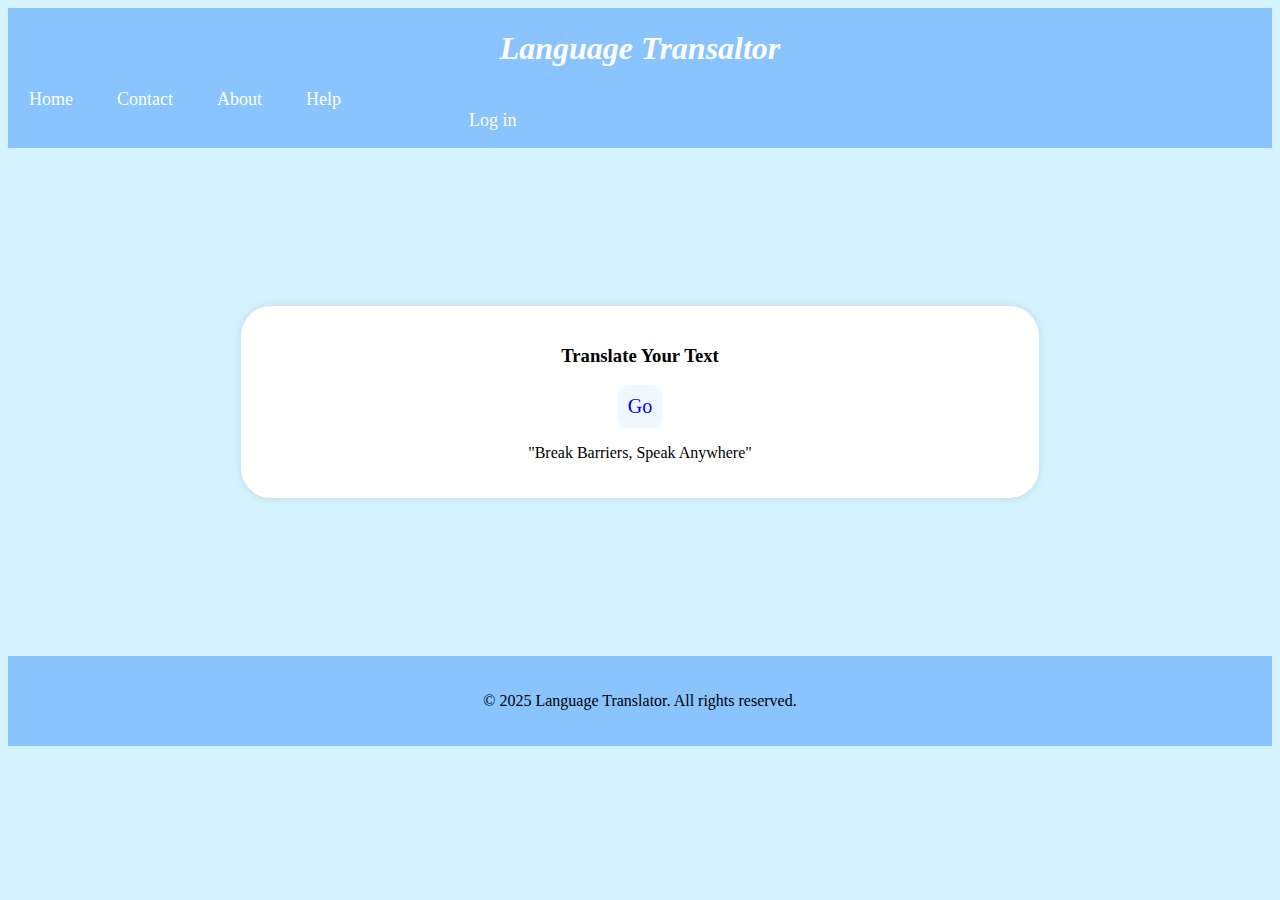
<file: index.html>
<!DOCTYPE html>
<html lang="en">
<head>
    <meta charset="UTF-8">
    <meta name="viewport" content="width=device-width, initial-scale=1.0">

    <title>Language Translator</title>

    <link rel="stylesheet" href="index.css">
</head>

<body>

    <header>
        <h1> <i><centre>Language Transaltor</centre></i> </h1>

        <nav>
            <ul>
                <li><a href="index.html">Home</a></li>
                <li><a href="contact.html">Contact</a></li>
                <li><a href="about.html">About</a></li>
                 <li><a href="help.html">Help</a></li>
                 &emsp;&emsp;&emsp;&emsp;&emsp;&emsp;&emsp;&emsp;&emsp;&emsp;&emsp;&emsp;&emsp;&emsp;&emsp;&emsp;&emsp;&emsp;&emsp;
                 &emsp;&emsp;&emsp;&emsp;&emsp;&emsp;&emsp;&emsp;&emsp;&emsp;&emsp;&emsp;&emsp;&emsp;&emsp;&emsp;&emsp;&emsp;&emsp;
                 &emsp;&emsp;&emsp;&emsp;&emsp;&emsp;&emsp;&emsp;&emsp;&emsp;&emsp;&emsp;&emsp;&emsp;&emsp;&emsp;&emsp;&emsp;&emsp;
                 &emsp;&emsp;&emsp;&emsp;&emsp;&emsp;&emsp;&emsp;
                 <li><a href="loginnew.html">Log in</a></li>
             </ul>
        </nav>
    </header>

    <main>
        <div class="container">
            <h3>Translate Your Text</h3>
            <a href="main.html">Go</a>
            <p>"Break Barriers, Speak Anywhere"</p>
        </div>
    </main>

    <footer>
        <p>&copy; 2025 Language Translator. All rights reserved.</p>
    </footer>

    <script src="script.js"></script>
</body>
</html>
</file>
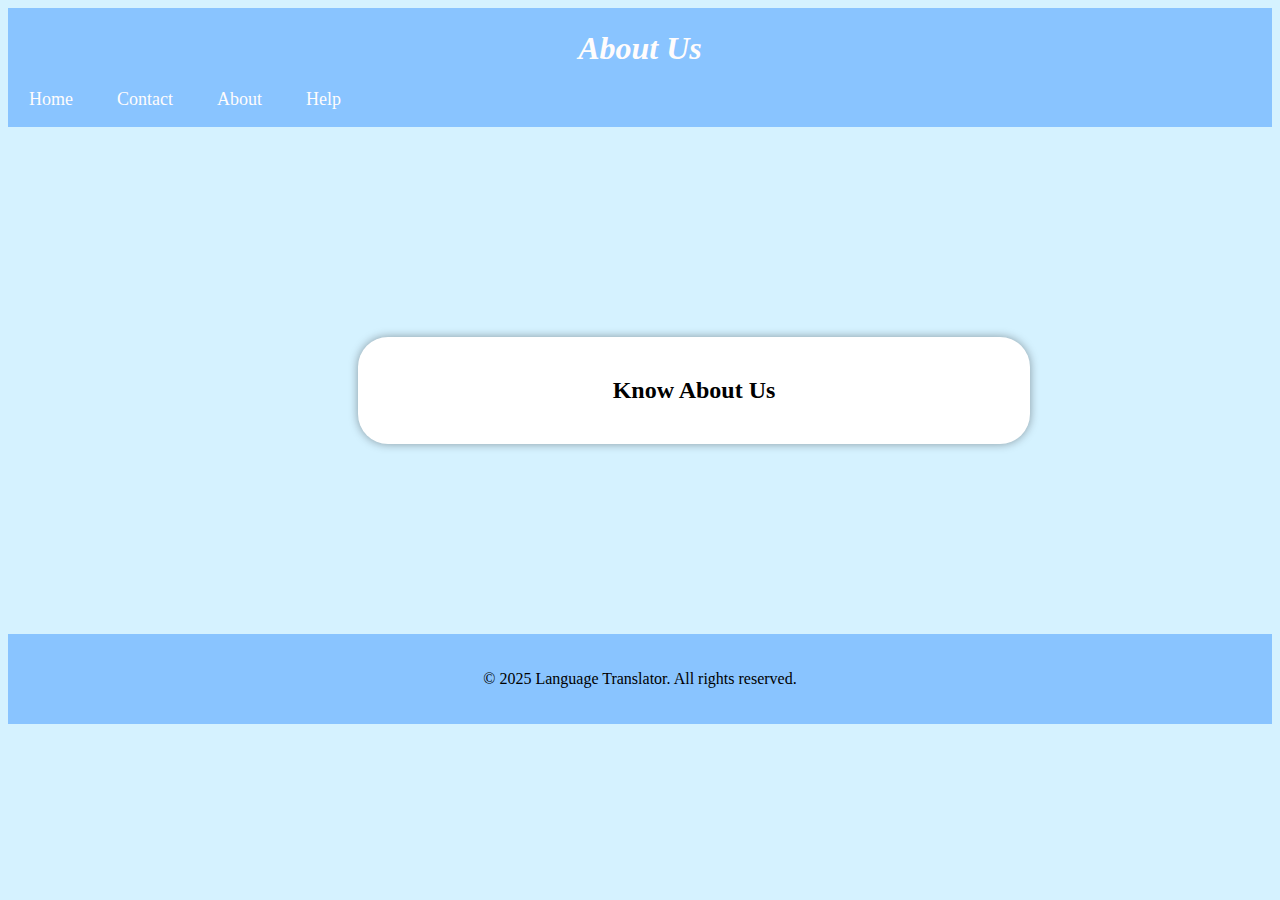
<file: about.html>
<!DOCTYPE html>
<html lang="en">
<head>
    <meta charset="UTF-8">
    <meta name="viewport" content="width=device-width, initial-scale=1.0">

    <title>About Us</title>

    <link rel="stylesheet" href="about.css">
</head>

<body>

    <header>
        <h1><i>About Us</i></h1>

        <nav>
        <ul>
            <li><a href="index.html">Home</a></li>
            <li><a href="contact.html">Contact</a></li>
            <li><a href="about.html">About</a></li>
            <li><a href="help.html">Help</a></li>
        </ul>
    </nav>
    </header>

    <main>
        <div class="container">
            <h2>Know About Us</h2>
            <p></p>
        </div>
    </main>

    <footer>
        <p>&copy; 2025 Language Translator. All rights reserved.</p>
    </footer>
</body>
</file>
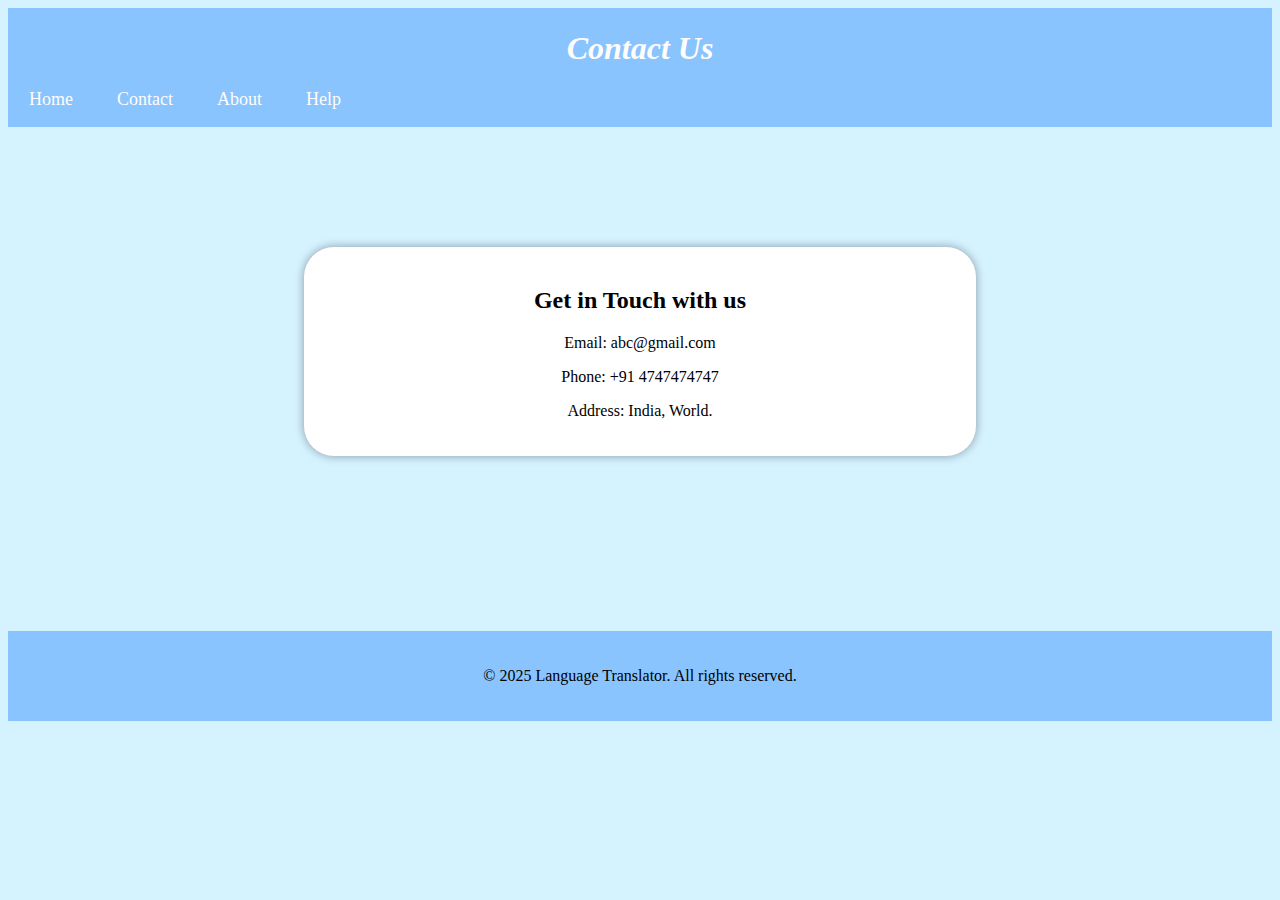
<file: contact.html>
<!DOCTYPE html>
<html lang="en">
<head>
    <meta charset="UTF-8">
    <meta name="viewport" content="width=device-width, initial-scale=1.0">

    <title>Contact Us</title>

    <link rel="stylesheet" href="contact.css">
</head>

<body>

    <header>
        <h1><i>Contact Us</i></h1>

        <nav>
            <ul>
                <li><a href="index.html">Home</a></li>
                <li><a href="contact.html">Contact</a></li>
                <li><a href="about.html">About</a></li>
                <li><a href="help.html">Help</a></li>
            </ul>
        </nav>
    </header>

    <main>
        <div class="container">
            <h2>Get in Touch with us</h2>
            <p>Email: abc@gmail.com</p>
            <p>Phone: +91 4747474747</p>
            <p>Address: India, World.</p>
        </div>
    </main>

    <footer>
        <p>&copy; 2025 Language Translator. All rights reserved.</p>
    </footer>

</body>
</html>
</file>
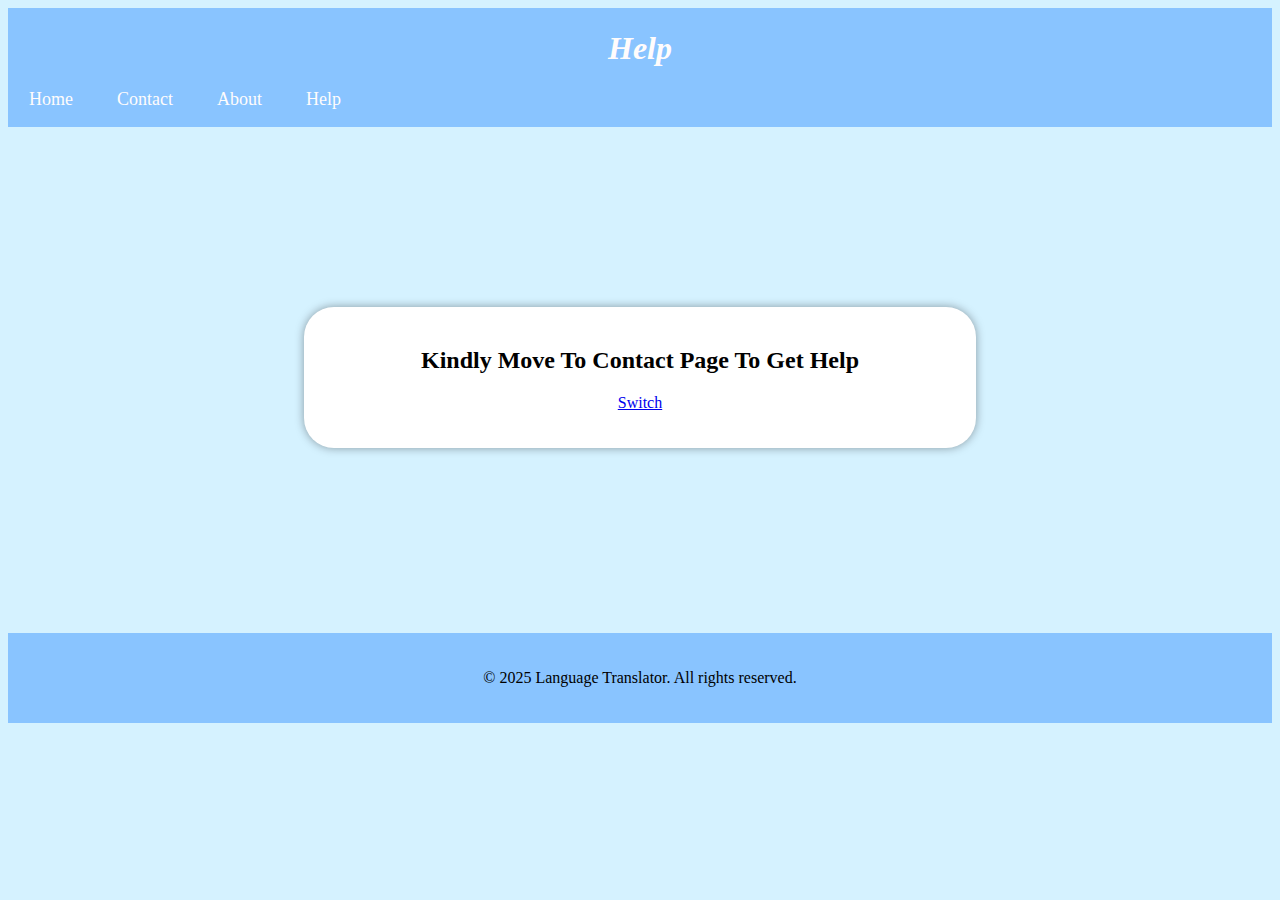
<file: help.html>
<!DOCTYPE html>
<html lang="en">
<head>
    <meta charset="UTF-8">
    <meta name="viewport" content="width=device-width, initial-scale=1.0">

    <title>Help</title>

    <link rel="stylesheet" href="help.css">
</head>

<body>

    <header>
        <h1><i>Help</i></h1>

        <nav>
        <ul>
            <li><a href="index.html">Home</a></li>
            <li><a href="contact.html">Contact</a></li>
            <li><a href="about.html">About</a></li>
            <li><a href="help.html">Help</a></li>
        </ul>
    </nav>
    </header>

    <main>
        <div class="container">
            <h2>Kindly Move To Contact Page To Get Help</h2>
            <p><a href="contact.html">Switch</a></p>
        </div>
    </main>

    <footer>
        <p>&copy; 2025 Language Translator. All rights reserved.</p>
    </footer>
</body>
</file>
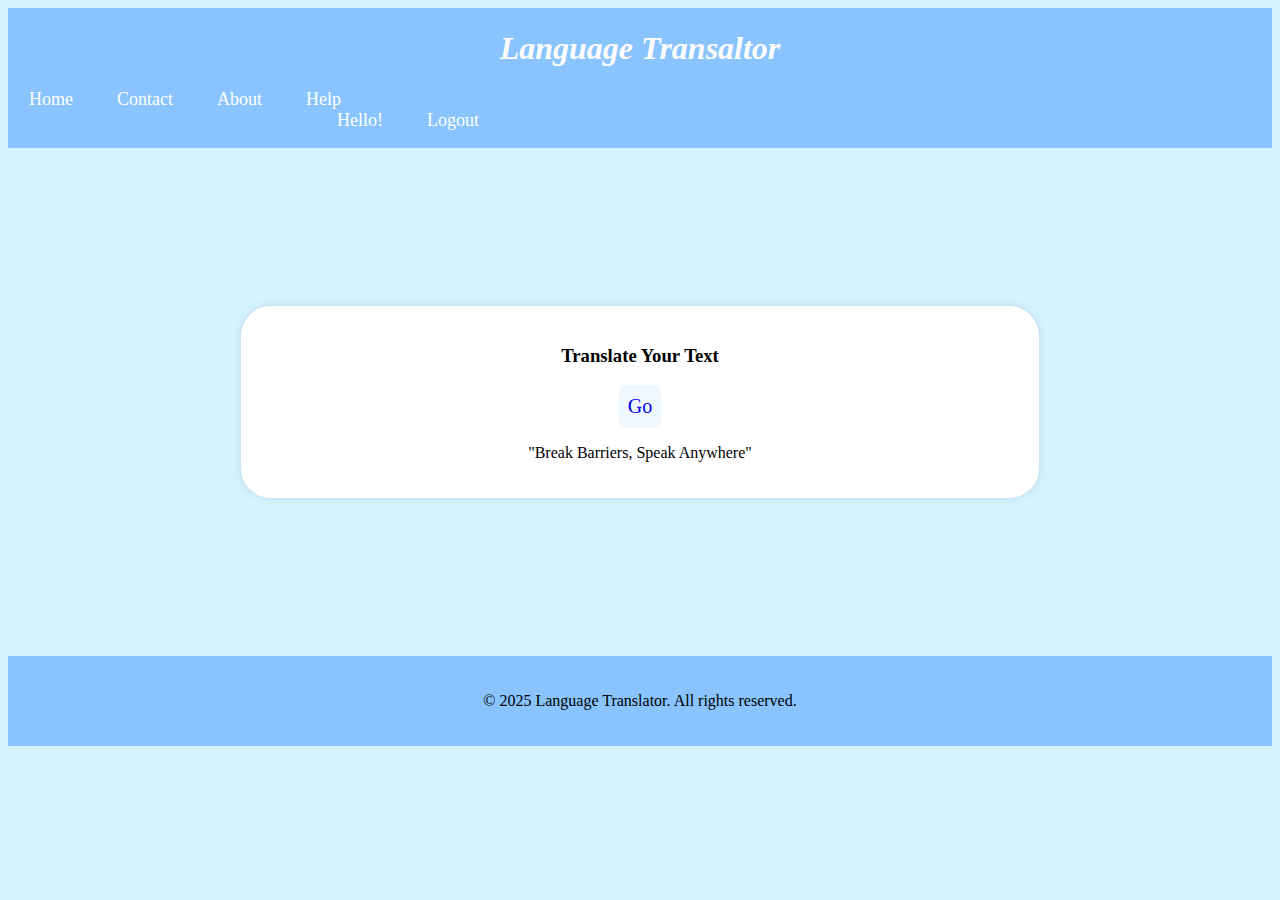
<file: indexsub.html>
<!DOCTYPE html>
<html lang="en">
<head>
    <meta charset="UTF-8">
    <meta name="viewport" content="width=device-width, initial-scale=1.0">

    <title>Language Translator</title>

    <link rel="stylesheet" href="index.css">
</head>

<body>

    <header>
        <h1> <i><centre>Language Transaltor</centre></i> </h1>

        <nav>
            <ul>
                <li><a href="index.html">Home</a></li>
                <li><a href="contact.html">Contact</a></li>
                <li><a href="about.html">About</a></li>
                 <li><a href="help.html">Help</a></li>
                 &emsp;&emsp;&emsp;&emsp;&emsp;&emsp;&emsp;&emsp;&emsp;&emsp;&emsp;&emsp;&emsp;&emsp;&emsp;&emsp;&emsp;&emsp;&emsp;&emsp;
                 &emsp;&emsp;&emsp;&emsp;&emsp;&emsp;&emsp;&emsp;&emsp;&emsp;&emsp;&emsp;&emsp;&emsp;&emsp;&emsp;&emsp;&emsp;&emsp;&emsp;
                 &emsp;&emsp;&emsp;&emsp;&emsp;&emsp;&emsp;&emsp;&emsp;&emsp;&emsp;&emsp;&emsp;&emsp;&emsp;&emsp;&emsp;&emsp;&emsp;
                 <li><a href="indexsub.html">Hello!</a></li>
                 <li><a href="index.html">Logout</a></li>
             </ul>
        </nav>
    </header>

    <main>
        <div class="container">
            <h3>Translate Your Text</h3>
            <a href="main.html">Go</a>
            <p>"Break Barriers, Speak Anywhere"</p>
        </div>
    </main>

    <footer>
        <p>&copy; 2025 Language Translator. All rights reserved.</p>
    </footer>

    <script src="script.js"></script>
</body>
</html>
</file>
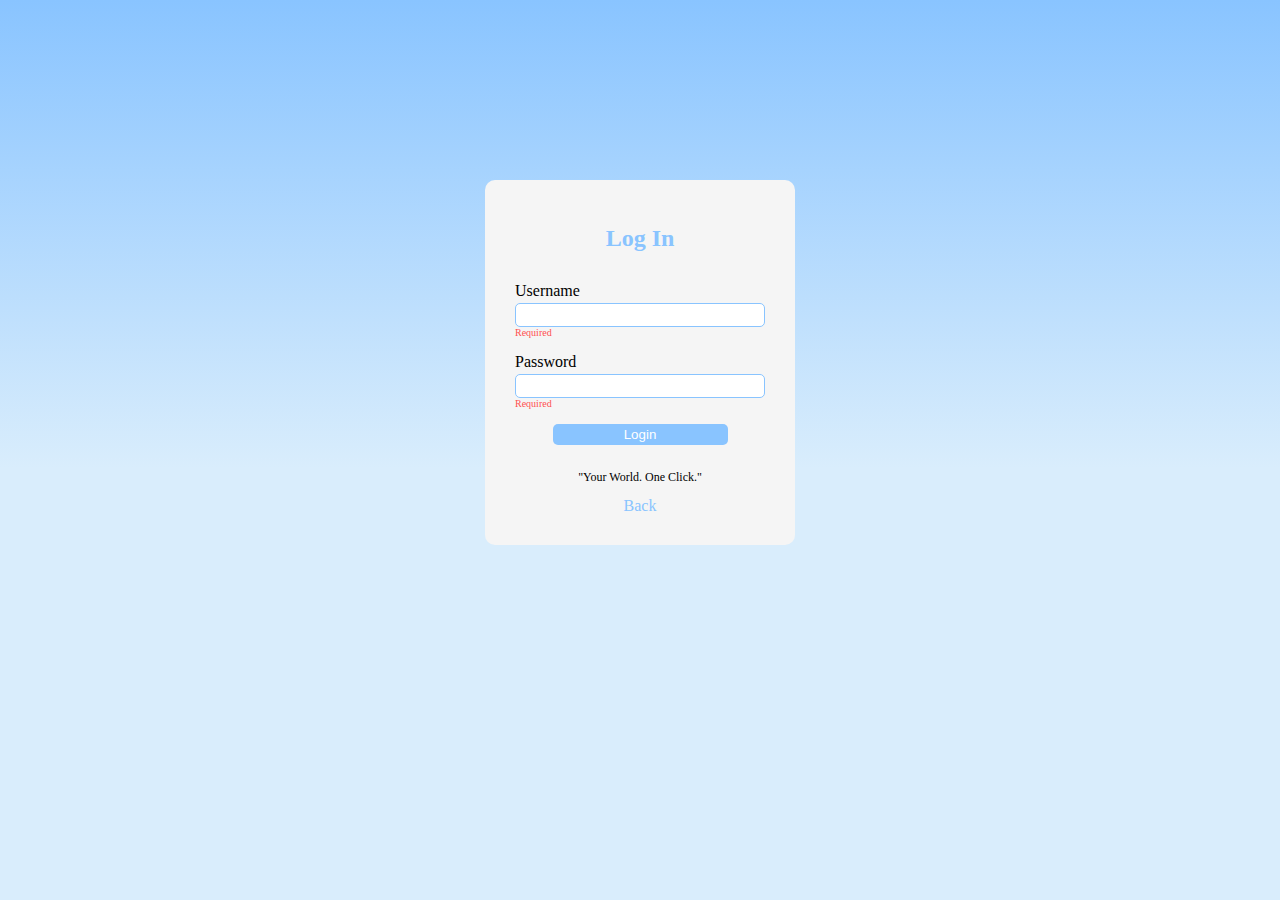
<file: loginnew.html>
<!DOCTYPE html>
<html lang="en">
<head>
    <meta charset="UTF-8">
    <meta name="viewport" content="width=device-width, initial-scale=1.0">
    <link rel="stylesheet" href="loginnew.css">
    <script src="loginnew.js" defer></script>
    <title>Register</title>
</head>
<body>
    <div class="container">
        <form action="login.php" method="post" onsubmit="return validateform()">
            <h2>Log In</h2>

            <div class="input-group">
                <label for="username">Username</label>
                <input type="text" id="username" name="username">
                <div class="error">Required</div>
            </div>

            <div class="input-group">
                <label for="password">Password</label>
                <input type="text" id="password" name="password">
                <div class="error">Required</div>
                <center><button type="submit">Login</button></center>
            </div>
            <center><p>"Your World. One Click."</p></center>
           <center><a href="index.html">Back</a></center>

        </form>
    </div>
    
</body>
</html>
</file>
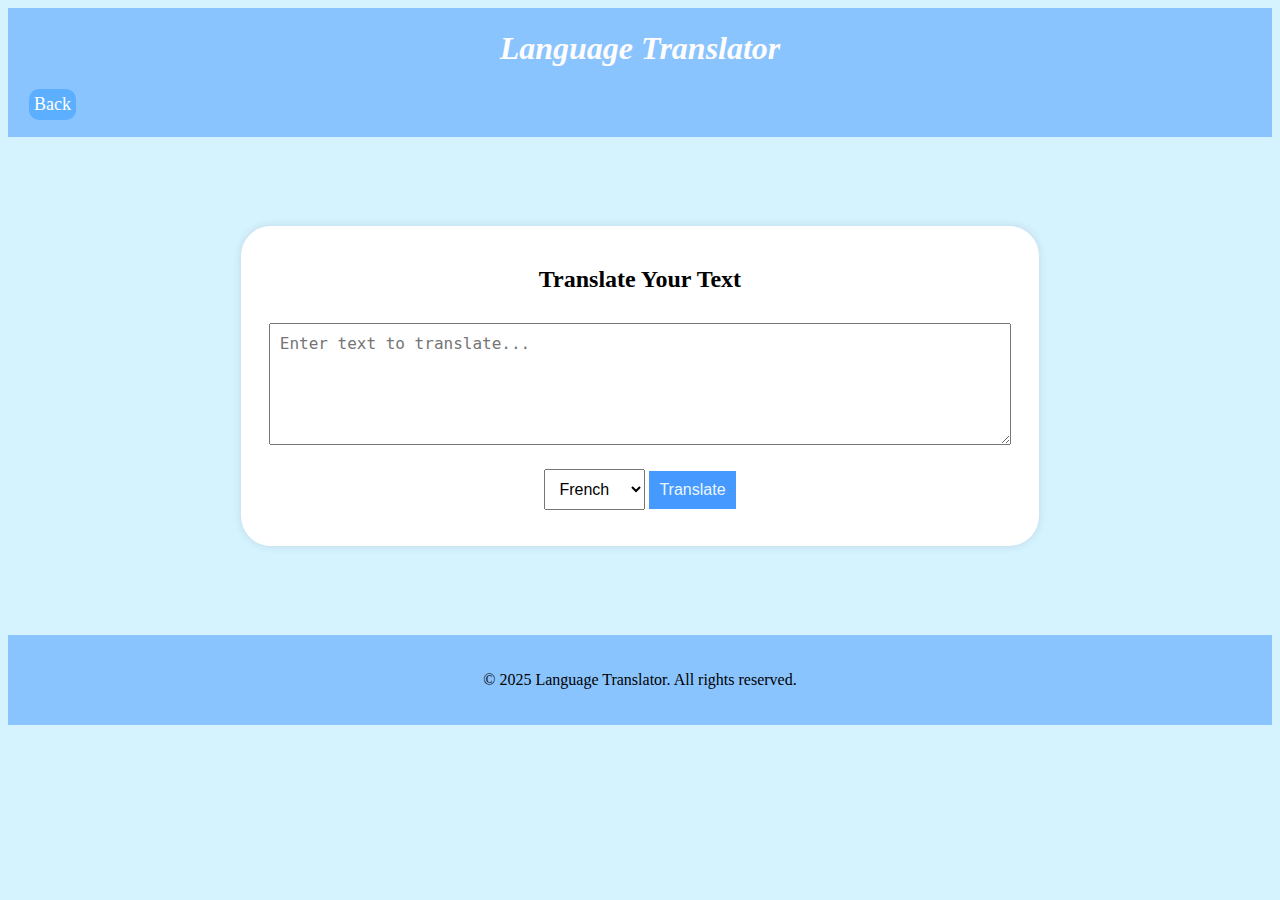
<file: main.html>
<!DOCTYPE html>
<html lang="en">
<head>
    <meta charset="UTF-8">
    <meta name="viewport" content="width=device-width, initial-scale=1.0">

    <title>Language Translator</title>

    <link rel="stylesheet" href="main.css">
</head>

<body> 

    <header>
        <h1><i>Language Translator</i></h1>
        <nav>
            <ul>
                <li><a href="index.html">Back</a></li>
            </ul>
        </nav>
    </header>

    <main>
        <div class="container">
            <h2>Translate Your Text</h2>

            <textarea id="textInput" placeholder="Enter text to translate..."></textarea><br>

            <select id="languageSelect">
                <option value="fr">French</option>
                <option value="es">Spanish</option>
                <option value="de">German</option>
                <option value="hi">Hindi</option>
                <option value="zh">Chinese</option>
              </select>
              

            <button onclick="translateText()">Translate</button>

            <p id="output"></p>
        </div>
    </main>
    <footer>
        <p>&copy; 2025 Language Translator. All rights reserved.</p>
    </footer>

    <script src="script.js"></script>

</body>
</html>
</file>
<file: index.css>
header {
    background-color: #89c4ff;
    color: rgb(255, 252, 252);
    padding: 1px;
    text-align: center;
}
nav ul {
    list-style: none;
    padding: 0;
    text-align: left;
}
nav ul li {
    display: inline;
    margin: 20px;
}
nav ul li a {
    color: white;
    text-decoration: none;
    font-size: 18px;
}
body {
    /*font-family: Arial, sans-serif;*/
    margin: 50;
    padding: 0;
    background-color:rgb(213, 242, 255);
    text-align: center;
}
.container {
    background: white;
    width: 60%;
    margin: 158px auto;
    padding: 20px;
    box-shadow: 0px 0px 10px rgba(0, 0, 0, 0.1);
    border-radius: 30px;
}
main div a {
    text-decoration: none;
    font-size: 20px;
    display: inline-block;
    padding: 10px;
    background-color: aliceblue;
    border-radius: 10px;
}
footer {
    background-color: #89c4ff;
    /*color: rgb(255, 255, 255);*/
    padding: 20px;
    margin-top: 150px;
}
</file>
<file: about.css>
body {
    /*font-family: Arial, sans-serif;*/
    margin: 50;
    padding: 0;
    background-color:rgb(213, 242, 255);
    text-align: center;
}

header {
    background-color: #89c4ff;
    color: rgb(255, 252, 252);
    padding: 1px;
    text-align: center;
}

nav ul {
    text-align: left;
    list-style: none;
    padding: 0px;
}

nav ul li {
    display: inline;
    margin: 20px;
}

nav ul li a {
    color: rgb(255, 252, 252);
    text-decoration: none;
    display: inline-block;
    font-size: 18px;
}
/*
a:link {
    display: inline-block;
    background-color: #5caeff;
    border-radius: 10px;
}*/

.container {
    background: white;
    width: 50%;
    margin: 50px 350px;
    padding: 20px;
    box-shadow: 0px 0px 10px rgba(0, 0, 0, 0.367);
    border-radius: 30px;
    margin-top: 210px;
}

footer {
    background-color: #89c4ff;
    /*color: white;*/
    padding: 20px;
    margin-top: 190px;
}
</file>
<file: contact.css>
body {
    /*font-family: Arial, sans-serif;*/
    margin: 50;
    padding: 0;
    background-color:rgb(213, 242, 255);
    text-align: center;
}

header {
    background-color: #89c4ff;
    color: rgb(255, 252, 252);
    padding: 1px;
    text-align: center;
}

nav ul {
    text-align: left;
    list-style: none;
    padding: 0px;
}

nav ul li {
    display: inline;
    margin: 20px;
}

nav ul li a {
    color: rgb(255, 252, 252);
    text-decoration: none;
    display: inline-block;
    font-size: 18px;
}
/*
a:link {
    display: inline-block;
    background-color: #5caeff;
    border-radius: 10px;
}*/

.container {
    background: white;
    width: 50%;
    margin: 50px auto;
    padding: 20px;
    box-shadow: 0px 0px 10px rgba(0, 0, 0, 0.367);
    border-radius: 30px;
    margin-top: 120px;
}

footer {
    background-color: #89c4ff;
    /*color: white;*/
    padding: 20px;
    margin-top: 175px;
}
</file>
<file: help.css>
body {
    /*font-family: Arial, sans-serif;*/
    margin: 50;
    padding: 0;
    background-color:rgb(213, 242, 255);
    text-align: center;
}

header {
    background-color: #89c4ff;
    color: rgb(255, 252, 252);
    padding: 1px;
    text-align: center;
}

nav ul {
    text-align: left;
    list-style: none;
    padding: 0px;
}

nav ul li {
    display: inline;
    margin: 20px;
}

nav ul li a {
    color: rgb(255, 252, 252);
    text-decoration: none;
    display: inline-block;
    font-size: 18px;
}
/*
a:link {
    display: inline-block;
    background-color: #5caeff;
    border-radius: 10px;
}*/

.container {
    background: white;
    width: 50%;
    margin: 50px auto;
    padding: 20px;
    box-shadow: 0px 0px 10px rgba(0, 0, 0, 0.367);
    border-radius: 30px;
    margin-top: 180px;
}

footer {
    background-color: #89c4ff;
    /*color: white;*/
    padding: 20px;
    margin-top: 185px;
}
</file>
<file: loginnew.css>
body {
    /*background: #89C4FF;
    background: linear-gradient(90deg,rgba(137, 196, 255, 1) 0%, rgba(227, 252, 252, 1) 71%);*/
    background: #d9edfc;
    background: linear-gradient(0deg,rgba(217, 237, 252, 1) 48%, rgba(137, 196, 255, 1) 100%);
    background-attachment: fixed;
    margin: 0;
}
form{
    width: 250px;
    margin: 20vh auto 0 auto;
    background-color: whitesmoke;
    border-radius: 10px;
    padding: 30px;
}
h2 {
    text-align: center;
    color: #89C4FF;
    margin-top: 15px;
    margin-bottom: 30px;
}
form div button {
    background-color: #89C4FF;
    color: white;
    padding: 3px;
    width: 70%;
    border-style: none;
    border-radius: 5px;
    margin-top: 15px;
    margin-bottom: 10px;
}
a {
    color: #89C4FF;
    text-decoration: none;
}
.input-group {
    display: flex;
    flex-direction: column;
    margin-bottom: 15px;
}
.input-group input {
    border-radius: 5px;
    font-size: 14px;
    margin-top: 3px;
    padding: 3px;
    border: 1px solid #89C4FF;
}
.error {
    color: rgb(255, 80, 80);
    font-size: 10px;
}
p {
    font-size: 12px;
}
</file>
<file: main.css>
header {
    background-color: #89c4ff;
    color: rgb(255, 252, 252);
    padding: 1px;
    text-align: center;
}
nav ul {
    list-style: none;
    padding: 0;
    text-align: left;
}
nav ul li {
    display: inline;
    margin: 20px;
}
nav ul li a {
    color: white;
    text-decoration: none;
    font-size: 18px;
}
a:link {
    display: inline-block;
    background-color: #5caeff;
    padding: 5px;
    border-radius: 10px;
}
body {
    /*font-family: Arial, sans-serif;*/
    margin: 50;
    padding: 0;
    background-color:rgb(213, 242, 255);
    text-align: center;
}
.container {
    background: white;
    width: 60%;
    margin: 89px auto;
    padding: 20px;
    box-shadow: 0px 0px 10px rgba(0, 0, 0, 0.1);
    border-radius: 30px;
}
textarea {
    width: 95%;
    height: 100px;
    margin: 10px 0;
    padding: 10px;
    font-size: 16px;
}
select, button {
    padding: 10px;
    font-size: 16px;
    margin-top: 10px;
}
button {
    background-color: #4599ff;
    color: rgb(236, 247, 255);
    border: none;
    cursor: pointer;
}
button:hover {
    background-color: #1b5bff;
}
footer {
    background-color: #89c4ff;
    /*color: white;*/
    padding: 20px;
    margin-top: 50px;
}
</file>
